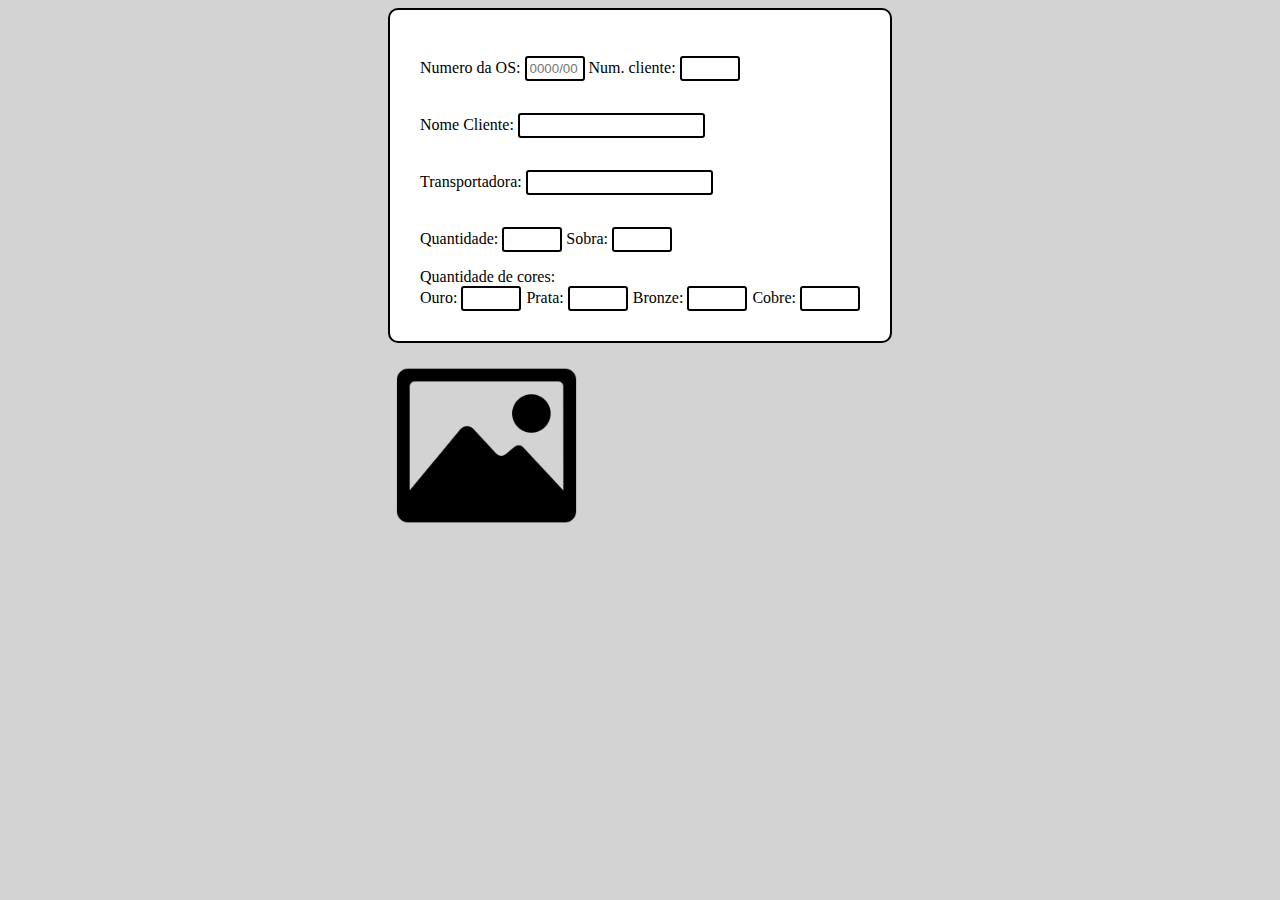
<file: index.html>
<!DOCTYPE html>
<html lang="pt-br">
<head>
    <meta charset="UTF-8">
    <meta name="viewport" content="width=device-width, initial-scale=1.0">
    <link rel="stylesheet" href="style.css">
    <title>Ordens de Serviço</title>
</head>
<body>
    <main>
        <div class="container-form">
            <form action="">
                <p class="container-inputNum">
                    <label for="iNumOS">Numero da OS:</label>
                    <input type="text" id="iNumOS" maxlength=7 pattern="\d{4}\/\d{2}" placeholder="0000/00">
                    <label for="iNumCli">Num. cliente:</label>
                    <input type="number" id="iNumCli">
                </p>
                <p>
                    <label for="iNomeCli">Nome Cliente:</label>
                    <input type="text" id="iNomeCli">
                </p>
                <p>
                    <label for="iTrans">Transportadora:</label>
                    <input type="text" id="iTrans" >
                </p>
                <p class="container-inputNum">
                    <label for="iQtd">Quantidade:</label>
                    <input type="number" id="iQtd" >
                    <label for="iSobra">Sobra:</label>
                    <input type="number" id="iSobra" >
                </p>
                <label>Quantidade de cores:</label>
                <div class="container-cores">
                    <p>
                        <label for="iOuro">Ouro:</label>
                        <input type="number" id="iOuro" >
                    </p>
                    <p>
                        <label for="iPrata">Prata:</label>
                        <input type="number" id="iPrata" >
                    </p>
                    <p>
                        <label for="iBronze">Bronze:</label>
                        <input type="number" id="iBronze" >
                    </p>
                    <p>
                        <label for="iCobre">Cobre:</label>
                        <input type="number" id="iCobre" >
                    </p>
                </div>
            </form>
        </div>
        <div class="container-preview">
            <div class="container-imagem">
                <img src="placeholder.png" class="imagem">
            </div>
            <div class="container-content">
                
            </div>
        </div>
    </main>
</body>
</html>
</file>
<file: style.css>
body {
    background-color: lightgray;
}

main {
    display: flex;
    flex-direction: column;
    align-items: center;
}
input{
    border: 2px solid black;
    border-radius: 3px;
    padding: 3px;
}

.container-form{
    background-color: white;
    display: flex;
    flex-direction: column;
    align-items: center;
    padding: 30px;
    border: 2px solid black;
    border-radius: 10px;
}

.container-form form {
    display: flex;
    flex-direction: column ;
    align-items: start;
}
.container-inputNum input{
    width: 50px;
}

.container-cores{
    display: flex;
    text-align: start;
    gap: 5px;
}

.container-cores p {
    margin: 0;
}
.container-cores input{
    width: 50px;
}



.imagem{
    width: 40%;
}
</file>
